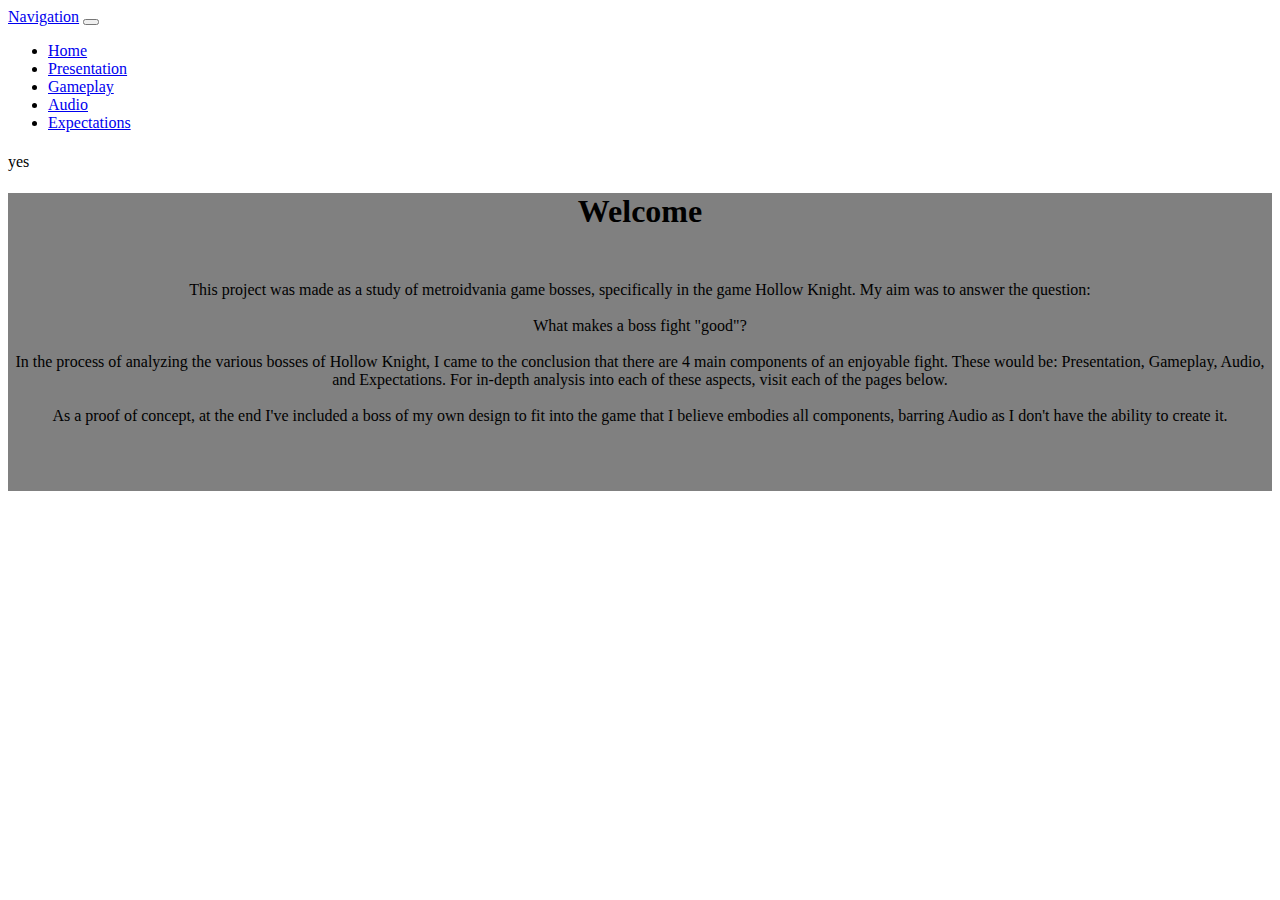
<file: audio.html>
<!DOCTYPE html>
<html>
   <head>
       <meta charset="utf-8">
       <meta http-equiv="X-UA-Compatible" content="IE=edge">
       <title></title>
       <meta name="description" content="">
       <meta name="viewport" content="width=device-width, initial-scale=1">
       <!-- STYLE SHEETS -->
       <link href="https://cdn.jsdelivr.net/npm/bootstrap@5.1.3/dist/css/bootstrap.min.css" rel="stylesheet" integrity="sha384-1BmE4kWBq78iYhFldvKuhfTAU6auU8tT94WrHftjDbrCEXSU1oBoqyl2QvZ6jIW3" crossorigin="anonymous">
       <link rel="stylesheet" href="main.css">
       <!-- JAVASCRIPT -->
       <script src="https://cdn.jsdelivr.net/npm/bootstrap@5.1.3/dist/js/bootstrap.bundle.min.js" integrity="sha384-ka7Sk0Gln4gmtz2MlQnikT1wXgYsOg+OMhuP+IlRH9sENBO0LRn5q+8nbTov4+1p" crossorigin="anonymous"></script>
   </head>
   <body>

     <!-- NAVIGATION -->
     <nav class="navbar navbar-expand-lg navbar-dark bg-dark">
        <div class="container-fluid">
            <a class="navbar-brand" href="#">Navigation</a>
            <button class="navbar-toggler" type="button" data-bs-toggle="collapse" data-bs-target="#navbarSupportedContent" aria-controls="navbarSupportedContent" aria-expanded="false" aria-label="Toggle navigation">
            <span class="navbar-toggler-icon"></span>
            </button>
            <div class="collapse navbar-collapse" id="navbarSupportedContent">
                <ul class="navbar-nav ms-auto mb-2 mb-lg-0">
                    <li class="nav-item">
                    <a class="nav-link" aria-current="page" href="#">Home</a>
                    </li>
                    <li class="nav-item">
                    <a class="nav-link" href="#presentation.html">Presentation</a>
                    </li>
                    <li class="nav-item">
                        <a class="nav-link" href="#gameplay.html">Gameplay</a>
                    </li>
                    <li class="nav-item">
                        <a class="nav-link" href="#audio.html">Audio</a>
                    </li>
                    <li class="nav-item">
                        <a class="nav-link" href="#expectations">Expectations</a>
                    </li>
                </ul>
            </div>
        </div>
    </nav>

    <!-- HERO SECTION-->
    <div class="px-4 py-5 text-center bg-light">
        <h1 class="display-5 fw-bold"></h1>
        <div class="col-lg-6 mx-auto">
          <p>yes</p>
          <div class="d-grid gap-2 d-sm-flex justify-content-sm-center">
          </div>
        </div>
    </div>

    <!-- ABOUT SECTION-->
    <div class="about">
        <h1 class="welcome">Welcome</h1>
        <div class="col-lg-6 mx-auto">
            <p>This project was made as a study of metroidvania game bosses, specifically in the game Hollow Knight. My aim was to answer the question: 
                <br> 
                <br>
                What makes a boss fight "good"? 
                <br>
                <br>
                In the process of analyzing the various bosses of Hollow Knight, I came to the conclusion that there are 4 main components of an enjoyable fight. These would be: Presentation, Gameplay, Audio, and Expectations. For in-depth analysis into each of these aspects, visit each of the pages below. 
                <br><br>As a proof of concept, at the end I've included a boss of my own design to fit into the game that I believe embodies all components, barring Audio as I don't have the ability to create it.</p>
        </div>
    </div>

    

   </body>
</html>
</file>
<file: main.css>
.about {
    text-align: center;
    margin: 0 auto;
    padding-bottom: 50px;
    background-color: gray;
}

.welcome {
    padding-bottom: 30px;
}

/*
    ====================================
    Main Styles
    ====================================
*/

.main-content {
    width: 80%;
    margin: 0 auto;
}

.segment {
    width: 100%;
}

/* 
    ====================================
    Presentation
    ====================================
*/
</file>
